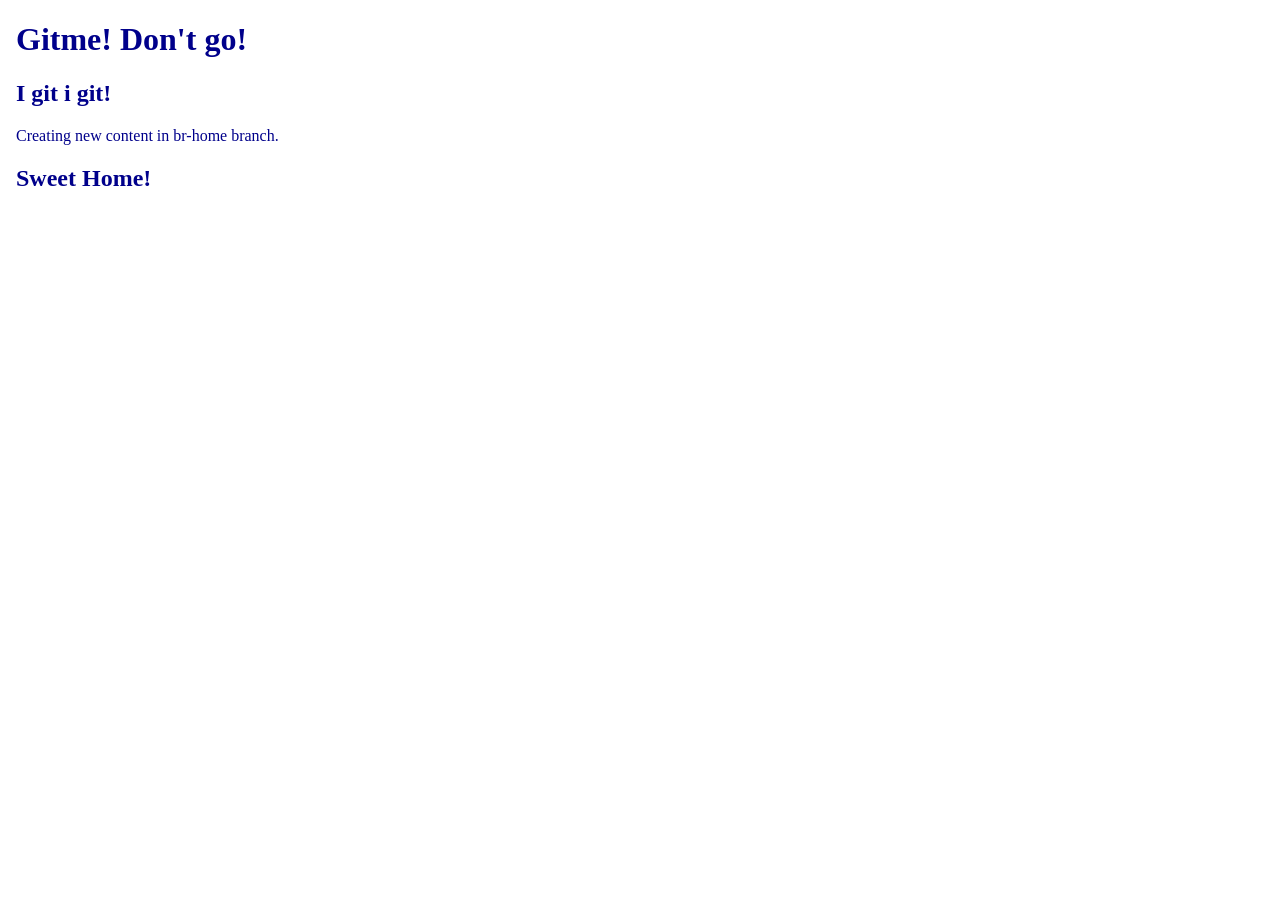
<file: index.html>
<!DOCTYPE html>
<html lang="en">
<head>
    <meta charset="UTF-8">
    <meta name="viewport" content="width=device-width, initial-scale=1.0">
    <title>Gitme!</title>
    <link rel="stylesheet" href="style.css" />
    <script rel="javascript" src="main.js"></script>
</head>
<body>
    <header>
        <h1>Gitme! Don't go!</h1>
        <h2>I git i git!</h2>
        <p>Creating new content in <span>br-home</span> branch.</p>
    </header>

    <main>
        <h2>Sweet Home!</h2>
    </main>
    
</body>
</html>
</file>
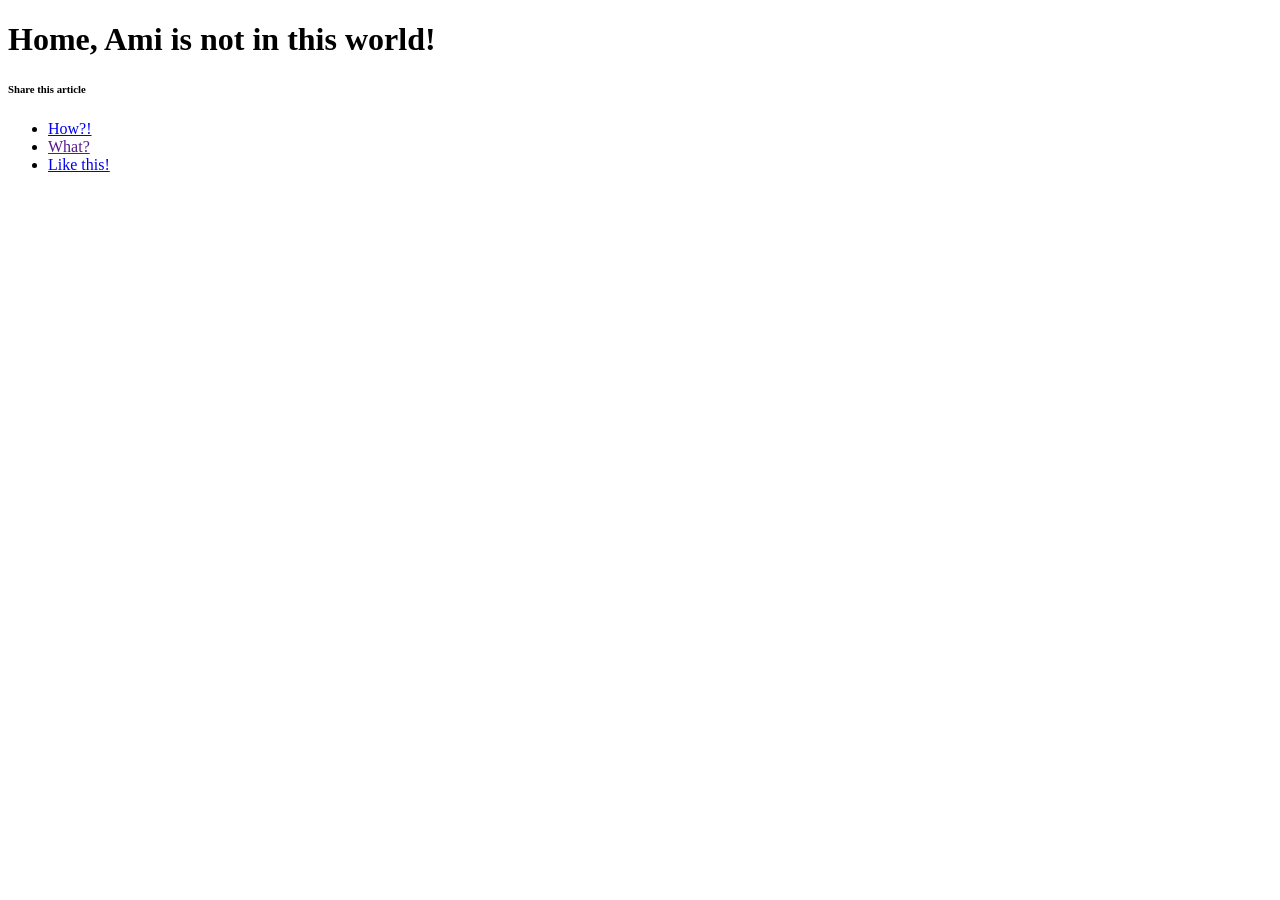
<file: src/html/about.html>
<!DOCTYPE html>
<html lang="en">
<head>
    <meta charset="UTF-8">
    <meta name="viewport" content="width=device-width, initial-scale=1.0">
    <title>Git About Home!</title>

</head>
<body>
    <h1>Home, Ami is not in this world!</h1>
    <div class="column column-xs-8 column-xl-9 text-left s0 between"> 
        <div class="component component--heading"> 
            <h6 class="text-primary"> Share this article </h6>
         </div> <div class="imkt-social-buttons-group"> 
            <div class="imkt-social-buttons standard"> 
                <ul class="align left"> 
                    <li class="imkt-social-button social-code facebook"> 
                        <a target="_blank" rel="noopener noreferrer" 
                        href="#" title="Share on Facebook">How?!</a> 
                    </li> 
                    <li class="imkt-social-button social-code twitter"> 
                        <a target="_blank" rel="noopener noreferrer" href="">What?</a> 
                    </li> 
                    <li>
                        <a target="_blank" rel="noopener noreferrer" href="#">Like this!</a>
                    </li>
                </ul>
            </div>
        </div> 
    </div>
</body>
</html>
</file>
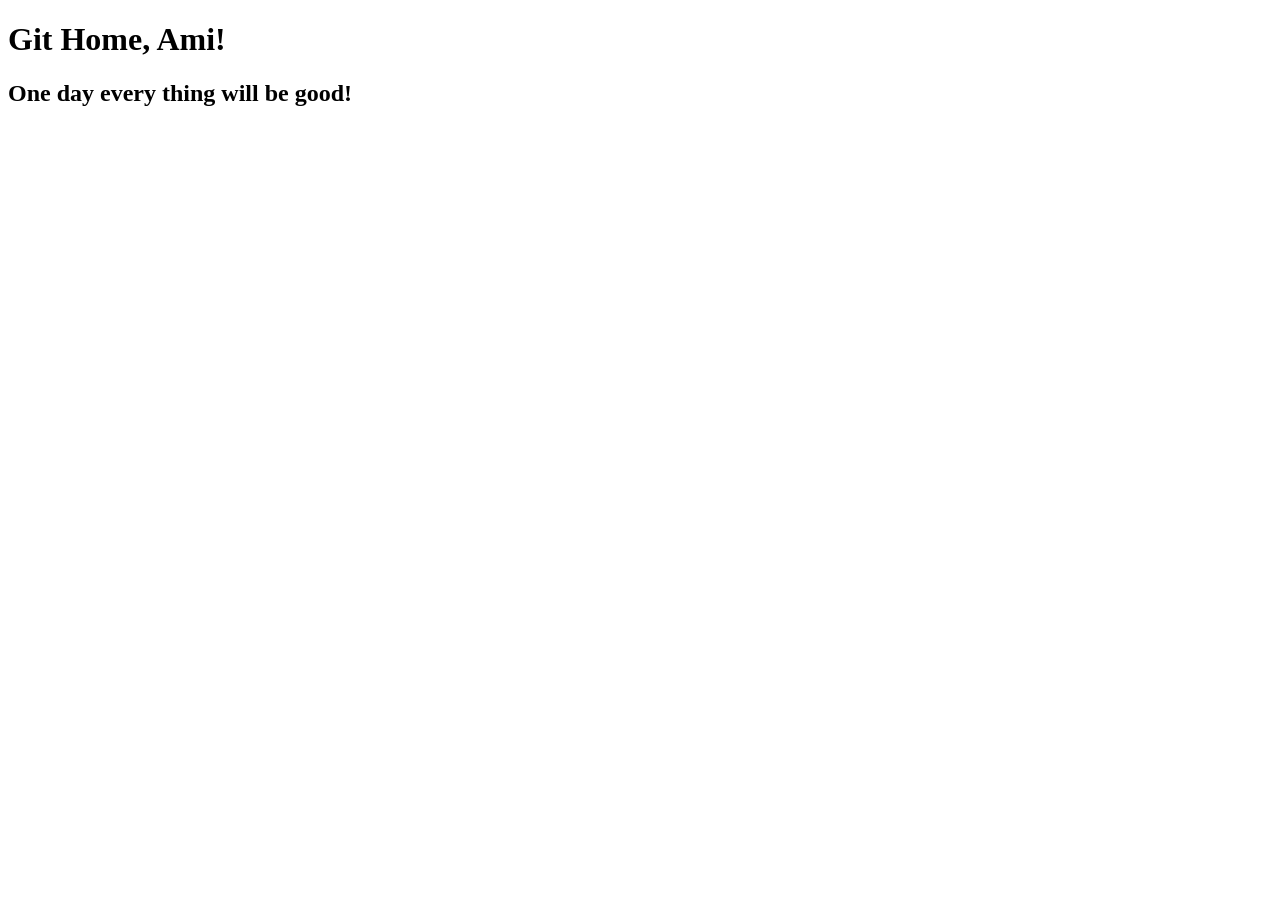
<file: src/html/home.html>
<!DOCTYPE html>
<html lang="en">
<head>
    <meta charset="UTF-8">
    <meta name="viewport" content="width=device-width, initial-scale=1.0">
    <title>Git Home!</title>
</head>
<body>
    <h1>Git Home, Ami!</h1>
    <h2>One day every thing will be good!</h2>
</body>
</html>
</file>
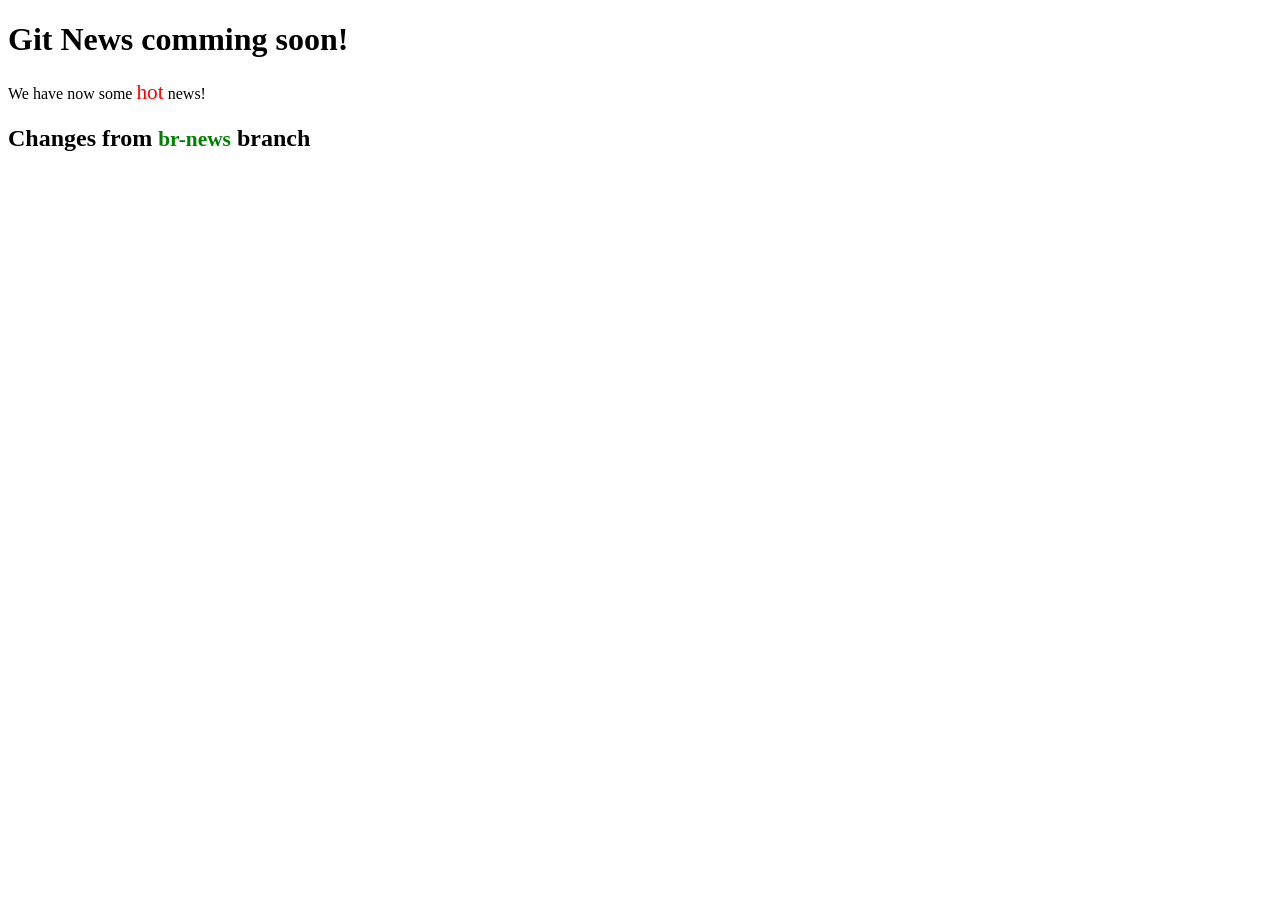
<file: src/html/news.html>
<!DOCTYPE html>
<html lang="en">
<head>
    <meta charset="UTF-8">
    <meta name="viewport" content="width=device-width, initial-scale=1.0">
    <title>Git News!</title>
    <style>
        .hot{
            color: red;
            font-size: 16pt;
        }
        .github{
            color: green;
            font-size: 16pt;
        }
    </style>
</head>
<body>
    <header>
        <h1>Git News comming soon!</h1>
        <p>We have now some <span class="hot">hot</span> news!</p>
    </header>
    <main>
        <h2>Changes from <span class="github">br-news</span> branch</h2>
    </main>
</body>
</html>
</file>
<file: style.css>
/*

*/
html, body{
    margin: 0;
    padding: 0;
    color: darkblue;
}

header, main, footer{
    margin: 0 1rem;
}
</file>
